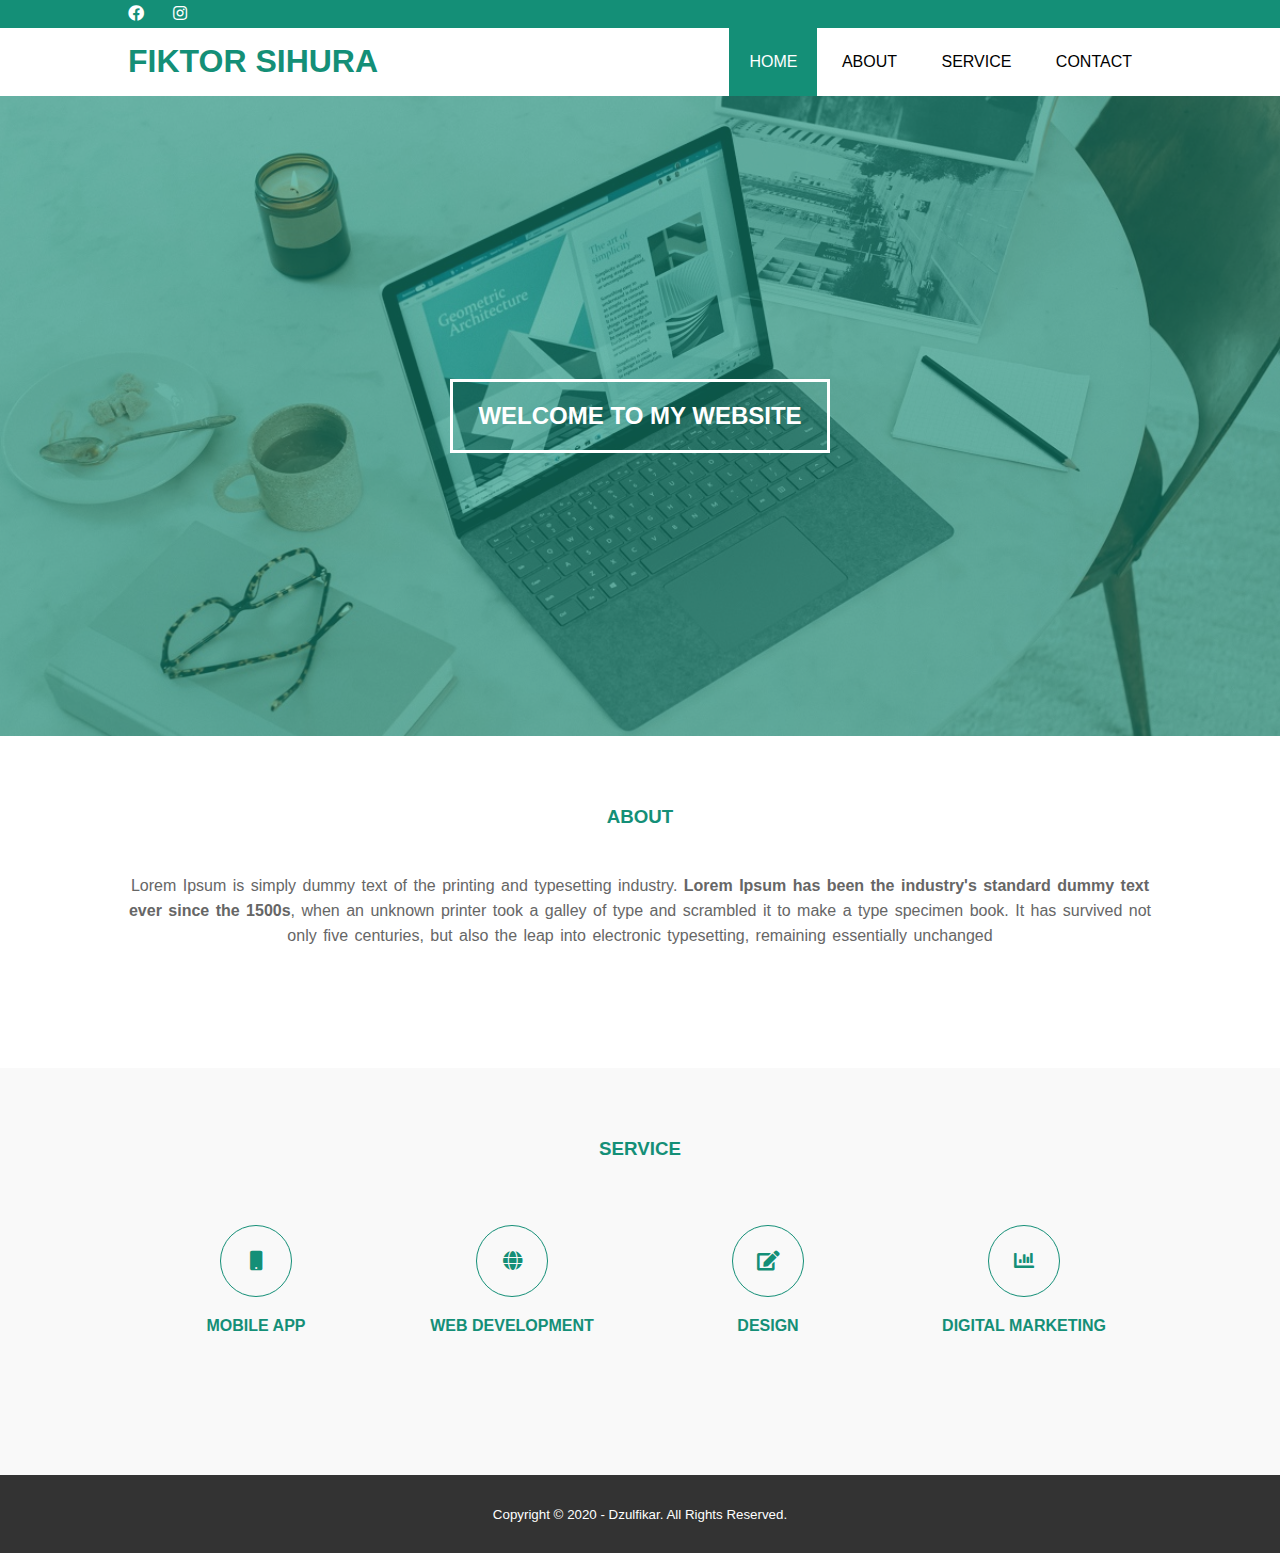
<file: index.html>
<!DOCTYPE html>
<html>
<head>
	<meta charset="utf-8">
	<meta name="viewport" content="width=device-width, initial-scale=1">
	<title>FIKTOR SIHURA</title>
	<link rel="stylesheet" type="text/css" href="CSS/style.css">
	<link rel="stylesheet" type="text/css" href="https://cdnjs.cloudflare.com/ajax/libs/font-awesome/5.13.0/css/all.min.css">
	<script src="https://code.jquery.com/jquery-3.5.1.min.js" integrity="sha256-9/aliU8dGd2tb6OSsuzixeV4y/faTqgFtohetphbbj0=" crossorigin="anonymous"></script>
</head>
<body>
	<!-- loader -->
	<div class="bg-loader">
		<div class="loader"></div>
	</div>

	<!-- header -->
	<div class="medsos">
		<div class="container">
			<ul>
				<li><a href="#"><i class="fab fa-facebook"></i></a></li>
				<li><a href="#"><i class="fab fa-whatsaap"></i></a></li>
				<li><a href="#"><i class="fab fa-instagram"></i></a></li>
			</ul>
		</div>
	</div>
	<header>
		<div class="container">
			<h1><a href="index.html">FIKTOR SIHURA</a></h1>
			<ul>
				<li class="active"><a href="index.html">HOME</a></li>
				<li><a href="about.html">ABOUT</a></li>
				<li><a href="service.html">SERVICE</a></li>
				<li><a href="contact.html">CONTACT</a></li>
			</ul>
		</div>
	</header>

	<!-- banner -->
	<section class="banner">
		<h2>WELCOME TO MY WEBSITE</h2>
	</section>

	<!-- about -->
	<section class="about">
		<div class="container">
			<h3>ABOUT</h3>
			<p>Lorem Ipsum is simply dummy text of the printing and typesetting industry. <strong>Lorem Ipsum has been the industry's standard dummy text ever since the 1500s</strong>, when an unknown printer took a galley of type and scrambled it to make a type specimen book. It has survived not only five centuries, but also the leap into electronic typesetting, remaining essentially unchanged</p>
		</div>
	</section>

	<!-- service -->
	<section class="service">
		<div class="container">
			<h3>SERVICE</h3>
			<div class="box">
				<div class="col-4">
					<div class="icon"><i class="fas fa-mobile"></i></div>
					<h4>MOBILE APP</h4>
				</div>
				<div class="col-4">
					<div class="icon"><i class="fas fa-globe"></i></div>
					<h4>WEB DEVELOPMENT</h4>
				</div>
				<div class="col-4">
					<div class="icon"><i class="fas fa-edit"></i></div>
					<h4>DESIGN</h4>
				</div>
				<div class="col-4">
					<div class="icon"><i class="fas fa-chart-bar"></i></div>
					<h4>DIGITAL MARKETING</h4>
				</div>
			</div>
		</div>
	</section>

	<!-- footer -->
	<footer>
		<div class="container">
			<small>Copyright &copy; 2020 - Dzulfikar. All Rights Reserved.</small>
		</div>
	</footer>


	<script type="text/javascript">
		$(document).ready(function(){
			$(".bg-loader").hide();
		})
	</script>
</body>
</file>
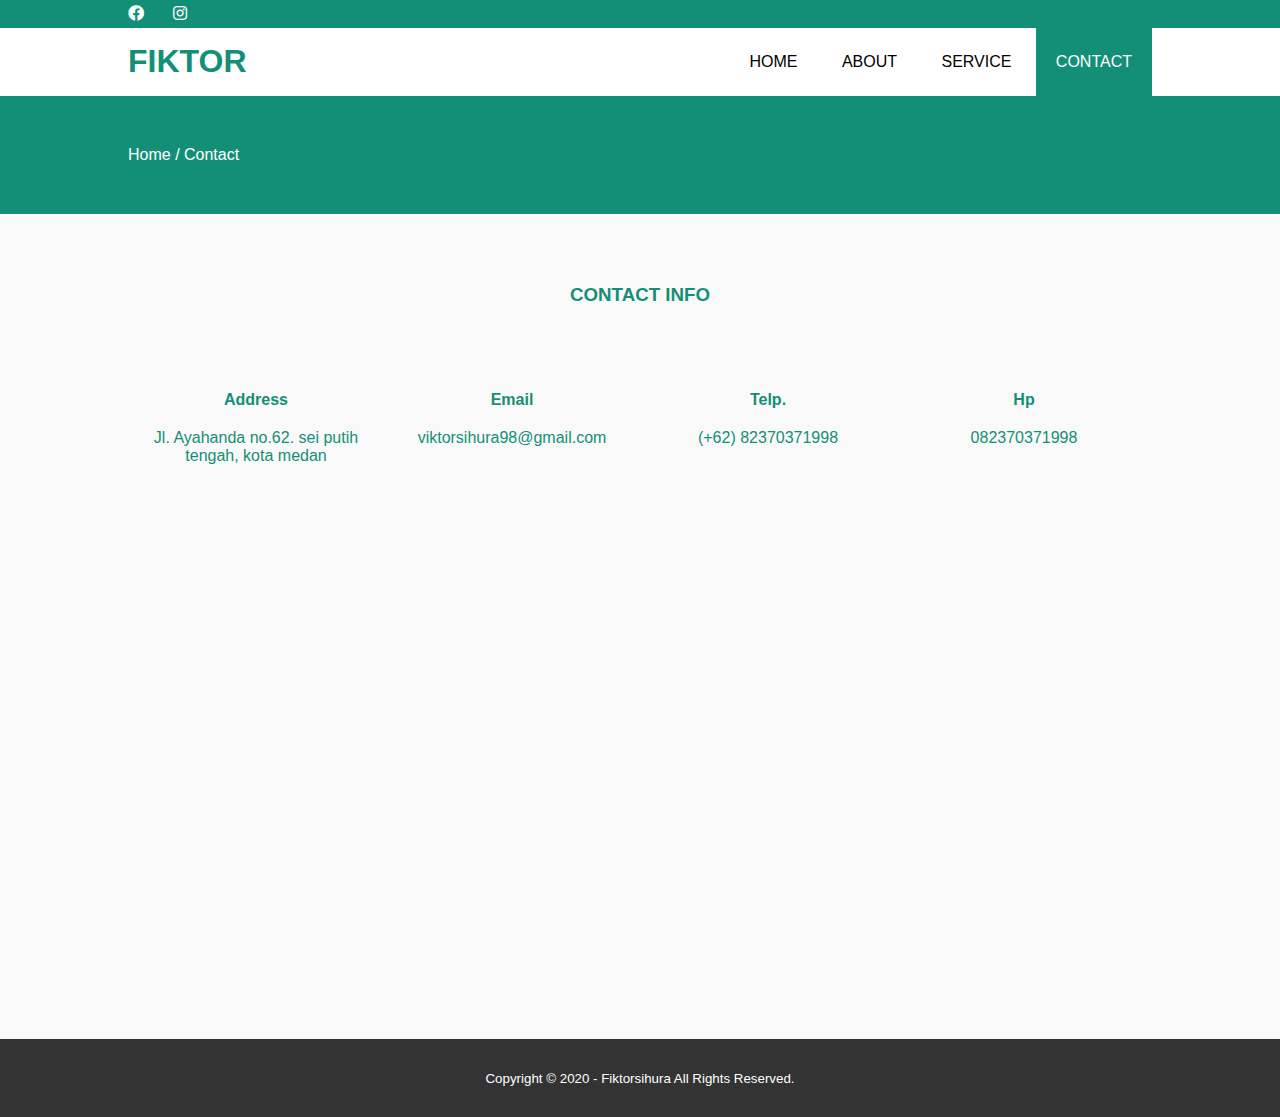
<file: contact.html>
<!DOCTYPE html>
<html>
<head>
	<meta charset="utf-8">
	<meta name="viewport" content="width=device-width, initial-scale=1">
	<title>FIKTOR SIHURA</title>
	<link rel="stylesheet" type="text/css" href="CSS/style.css">
	<link rel="stylesheet" type="text/css" href="https://cdnjs.cloudflare.com/ajax/libs/font-awesome/5.13.0/css/all.min.css">
	<script src="https://code.jquery.com/jquery-3.5.1.min.js" integrity="sha256-9/aliU8dGd2tb6OSsuzixeV4y/faTqgFtohetphbbj0=" crossorigin="anonymous"></script>
</head>
<body>
	<!-- loader -->
	<div class="bg-loader">
		<div class="loader"></div>
	</div>

	<!-- header -->
	<div class="medsos">
		<div class="container">
			<ul>
				<li><a href="#"><i class="fab fa-facebook"></i></a></li>
				<li><a href="#"><i class="fab fa-Whatsapp"></i></a></li>
				<li><a href="#"><i class="fab fa-instagram"></i></a></li>
			</ul>
		</div>
	</div>
	<header>
		<div class="container">
			<h1><a href="index.html">FIKTOR</a></h1>
			<ul>
				<li><a href="index.html">HOME</a></li>
				<li><a href="about.html">ABOUT</a></li>
				<li><a href="service.html">SERVICE</a></li>
				<li class="active"><a href="contact.html">CONTACT</a></li>
			</ul>
		</div>
	</header>

	<!-- label -->
	<section class="label">
		<div class="container">
			<p>Home / Contact</p>
		</div>
	</section>

	<!-- service -->
	<section class="service">
		<div class="container">
			<h3>CONTACT INFO</h3>
			<div class="box">
				<div class="col-4">
					<h4>Address</h4>
					<p>Jl. Ayahanda no.62. sei putih tengah, kota medan</p>
				</div>
				<div class="col-4">
					<h4>Email</h4>
					<p>viktorsihura98@gmail.com</p>
				</div>
				<div class="col-4">
					<h4>Telp.</h4>
					<p>(+62) 82370371998</p>
				</div>
				<div class="col-4">
					<h4>Hp</h4>
					<p>082370371998</p>
				</div>
			</div>
			<iframe src="https://www.google.com/maps/embed?pb=!1m18!1m12!1m3!1d3966.6900571309807!2d106.80475321430978!3d-6.172237062202331!2m3!1f0!2f0!3f0!3m2!1i1024!2i768!4f13.1!3m3!1m2!1s0x2e69f67cae96f361%3A0x403c9461afd06e19!2sJl.%20Petojo%20Vij%20VI%2C%20RW.6%2C%20Cideng%2C%20Kecamatan%20Gambir%2C%20Kota%20Jakarta%20Pusat%2C%20Daerah%20Khusus%20Ibukota%20Jakarta%2010150!5e0!3m2!1sid!2sid!4v1588930605432!5m2!1sid!2sid" width="100%" height="450" frameborder="0" style="border:0;" allowfullscreen="" aria-hidden="false" tabindex="0"></iframe>
		</div>
	</section>

	<!-- footer -->
	<footer>
		<div class="container">
			<small>Copyright &copy; 2020 - Fiktorsihura All Rights Reserved.</small>
		</div>
	</footer>


	<script type="text/javascript">
		$(document).ready(function(){
			$(".bg-loader").hide();
		})
	</script>
</body>
</file>
<file: CSS/style.css>
* {
	padding:0;
	margin:0;
	font-family: sans-serif;
}
a {
	color: inherit;
	text-decoration: none;
}
.medsos {
	padding:5px 0;
	background-color: #148F77;
}
.medsos ul li {
	display: inline-block;
	color: #fff;
	margin-right: 10px;
}
.container {
	width:80%;
	margin:0 auto;
}
.container:after {
	content:'';
	display: block;
	clear: both;
}
header h1 {
	float: left;
	padding:15px 0;
	color: #148F77;
}
header ul {
	float: right;
}
header ul li {
	display: inline-block;
}
header ul li a {
	padding:25px 20px;
	display: inline-block;
}
header ul li a:hover {
	background-color: #148F77;
	color: #fff;
}
.active {
	background-color: #148F77;
	color: #fff;
}
.banner {
	height: 60vh;
	background-image: url('../img/banner.jpg');
	background-size: cover;
	position: relative;
	display: flex;
	justify-content: center;
	align-items: center;
}
.banner:after {
	content:'';
	display: block;
	position: absolute;
	top: 0;
	left: 0;
	right: 0;
	bottom: 0;
	background-color: rgba(20, 143, 119, .6);
}
.banner h2 {
	color: #fff;
	z-index: 1;
	padding: 20px 25px;
	border:3px solid #fff;
}
section {
	padding:50px 0;
}
section h3 {
	text-align: center;
	padding:20px 0;
	color: #148F77;
	margin-bottom: 25px;
}
.about,
.service {
	padding-bottom: 100px;
}
.about p {
	color: #666;
	word-spacing: 2px;
	line-height: 25px;
	margin-bottom: 20px;
	text-align: center;
}
.service {
	background-color: #f9f9f9;
}
.box {
	color: #148F77;
}
.box:after {
	content: '';
	display: block;
	clear: both;
}
.box .col-4 {
	width:25%;
	padding:20px;
	box-sizing: border-box;
	text-align: center;
	float: left;
}
.icon {
	width:70px;
	height:70px;
	border:1px solid;
	border-radius: 50%;
	text-align: center;
	line-height: 70px;
	font-size: 20px;
	margin:0 auto;
}
.box .col-4 h4 {
	margin:20px 0;
}
footer {
	padding:30px 0;
	background-color: #333;
	color: #fff;
	text-align: center;
}
.bg-loader {
	background-color: #eee;
	position: fixed;
	top: 0;
	left: 0;
	right: 0;
	bottom: 0;
	z-index: 9999;
	display: flex;
	justify-content: center;
	align-items: center;
}
.bg-loader .loader {
	width:100px;
	height: 100px;
	border:3px solid #fff;
	border-radius: 50%;
	border-top-color: #148F77;
	border-right-color: #148F77;
	border-bottom-color: #148F77;
	animation: puterin .8s linear infinite;
}
.label {
	background-color: #148F77;
	color: #fff;
}
@keyframes puterin {
	100% {
		transform: rotate(360deg);
	}
}
@media screen and (max-width: 768px){
	.container {
		width:90%;
	}
	header h1 {
		text-align: center;
		float: none;
	}
	header ul {
		text-align: center;
		float: none;
	}
	.box .col-4 {
		width:100%;
		float: none;
		margin-bottom: 20px;
	}
}
</file>
